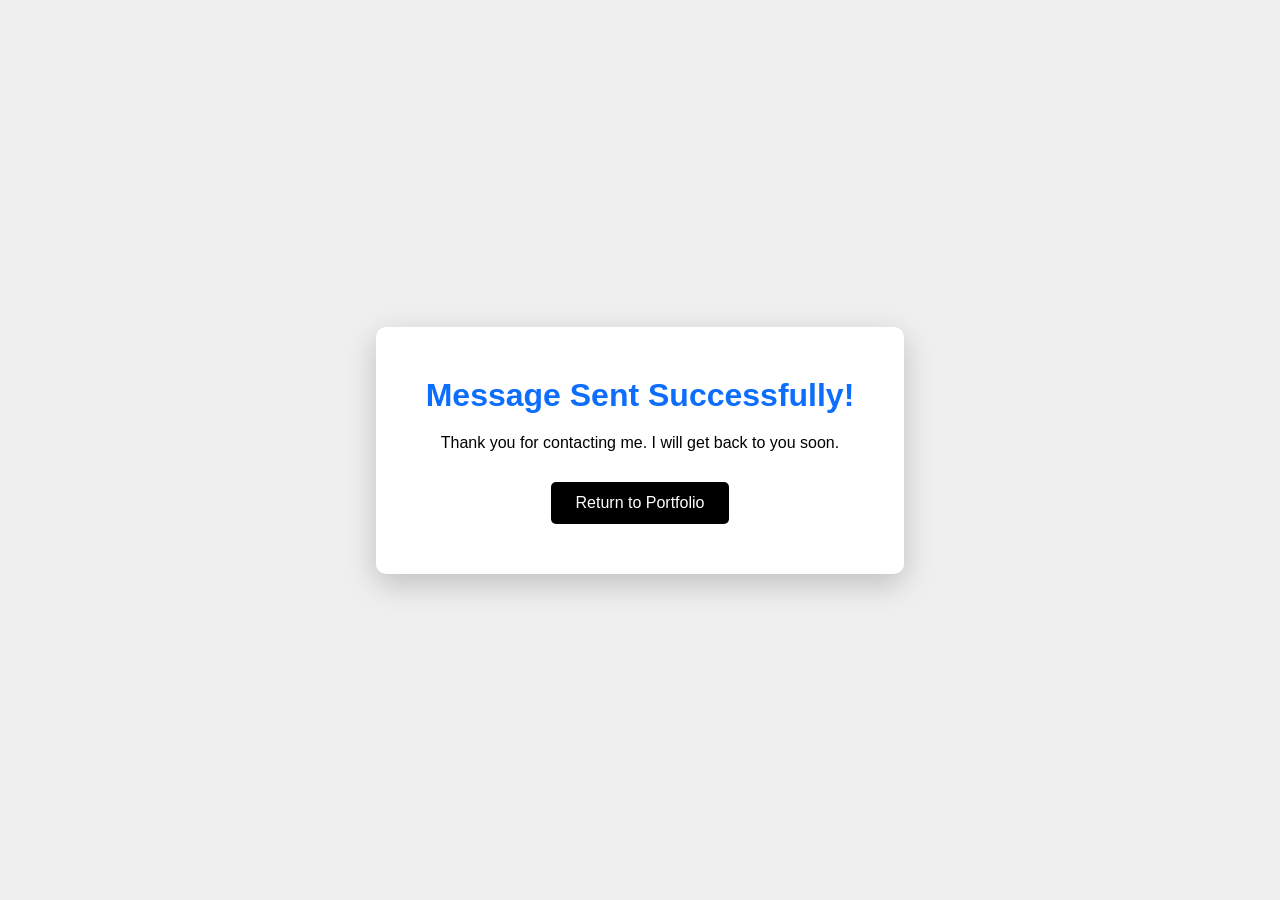
<file: success.html>
<!DOCTYPE html>

<html lang="en">

<head>

    <meta charset="UTF-8">

    <meta name="viewport"
        content="width=device-width, initial-scale=1.0">

    <title>Message Sent</title>


    <style>

        * {

            margin: 0;

            padding: 0;

            box-sizing: border-box;

        }


        body {

            height: 100vh;

            display: flex;

            justify-content: center;

            align-items: center;

            background-color: #efefef;

            font-family: Arial, sans-serif;

        }


        .success-box {

            background-color: white;

            padding: 50px;

            border-radius: 10px;

            text-align: center;

            box-shadow:
                0 10px 30px
                rgba(0, 0, 0, 0.2);

        }


        .success-box h1 {

            color: #0d6efd;

            margin-bottom: 20px;

        }


        .success-box p {

            margin-bottom: 30px;

        }


        .success-box a {

            display: inline-block;

            padding: 12px 25px;

            background-color: black;

            color: white;

            text-decoration: none;

            border-radius: 5px;

        }


        .success-box a:hover {

            background-color: #0d6efd;

        }

    </style>

</head>


<body>


    <div class="success-box">


        <h1>Message Sent Successfully!</h1>


        <p>

            Thank you for contacting me.
            I will get back to you soon.

        </p>


        <a href="/">

            Return to Portfolio

        </a>


    </div>


</body>

</html>
</file>
